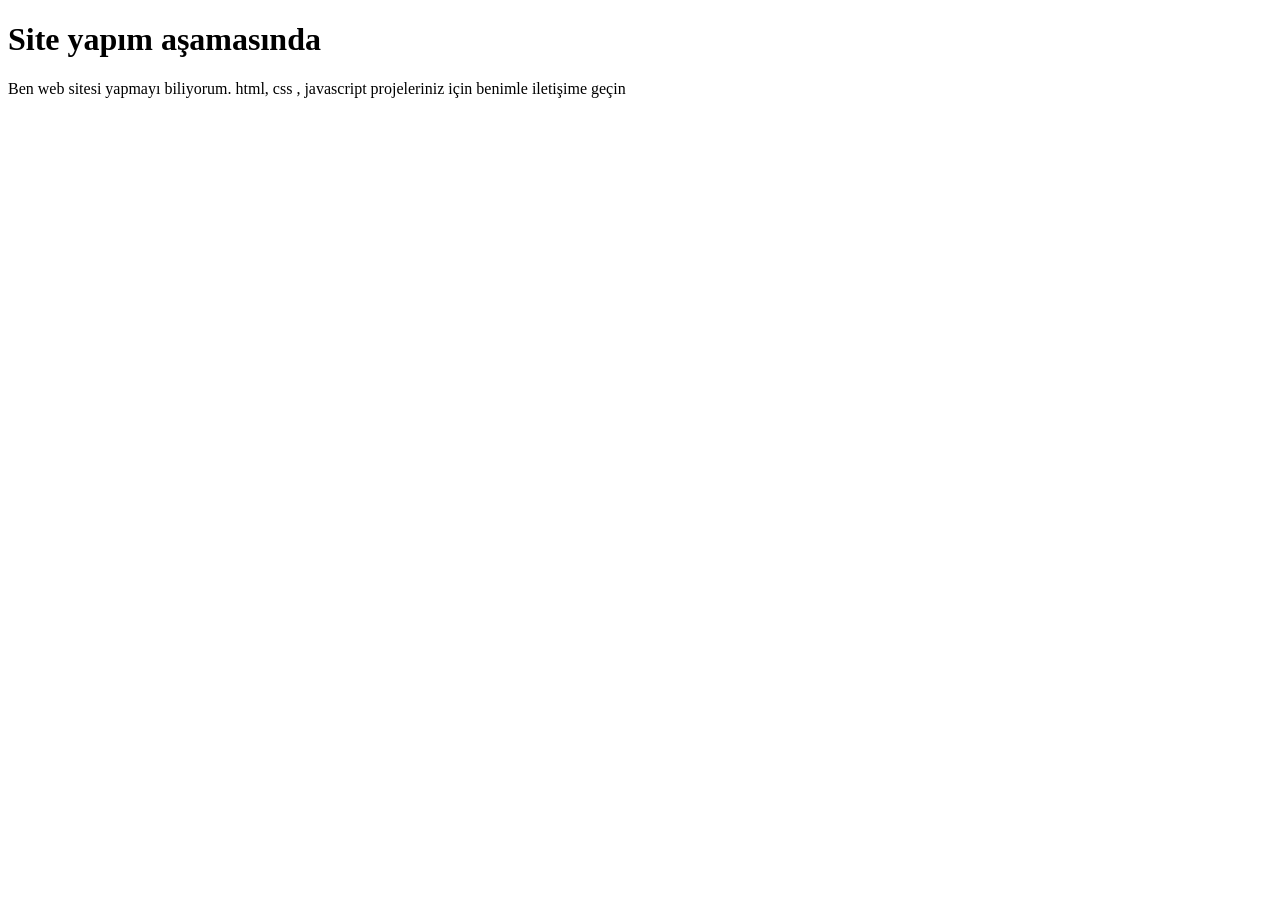
<file: index.html>
<!doctype html>
<html lang="en">
    <head>
        <meta charset="UTF-8" />
        <meta name="viewport" content="width=device-width, initial-scale=1.0" />
        <title>Yusuf Tarlan</title>
    </head>
    <body>
        <h1>Site yapım aşamasında</h1>
        <p>Ben web sitesi yapmayı biliyorum. html, css , javascript projeleriniz için benimle iletişime geçin</p>
    </body>
</html>
</file>
